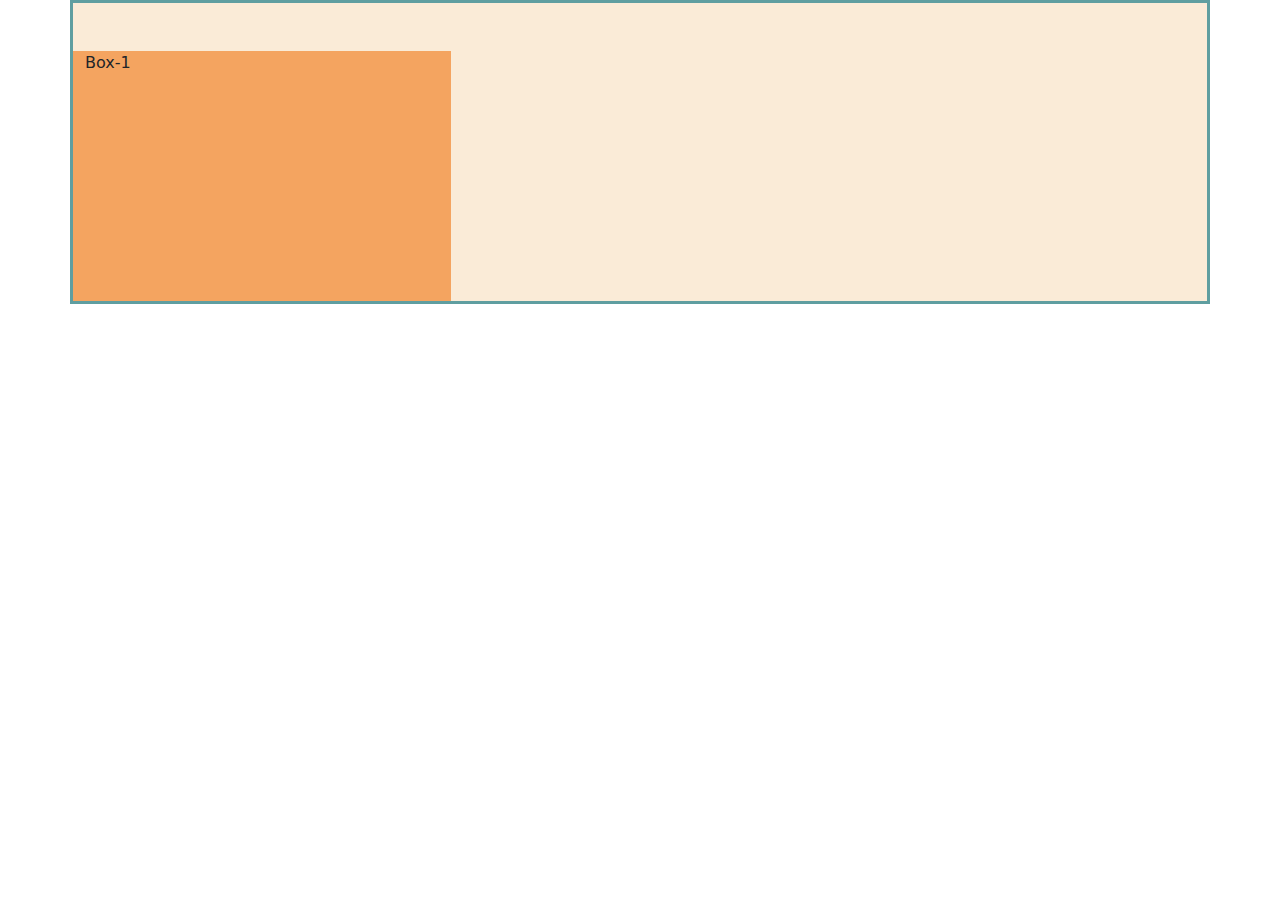
<file: index.html>
<!DOCTYPE html>
<html lang="en">
<head>
    <meta charset="UTF-8">
    <meta name="viewport" content="width=device-width, initial-scale=1.0">
    <link rel="stylesheet" href="css/bootstrap.min.css">
    <link rel="stylesheet" href="css/style.css">
    <title>Week11: Bootstrap</title>
</head>

<body>
    <div class="container">
        <div class="row">
            <div class="col-md-4 box-1 my-auto mt-5">Box-1</div>
        </div>

        <!-- <div class="bg-danger pt-5 mt-2">Second</div>
        <div class="bg-primary pt-3 me-auto" style="text-align: center; width: 150px;">Third</div> -->
    </div>

    <script src="js/bootstrap.bundle.min.js"></script>
</body>
</html>
</file>
<file: css/style.css>
.container{
    border: 3px solid cadetblue;
    background-color: antiquewhite;
}

.box-1{
    min-height: 250px;
    background-color: sandybrown;
}
</file>
